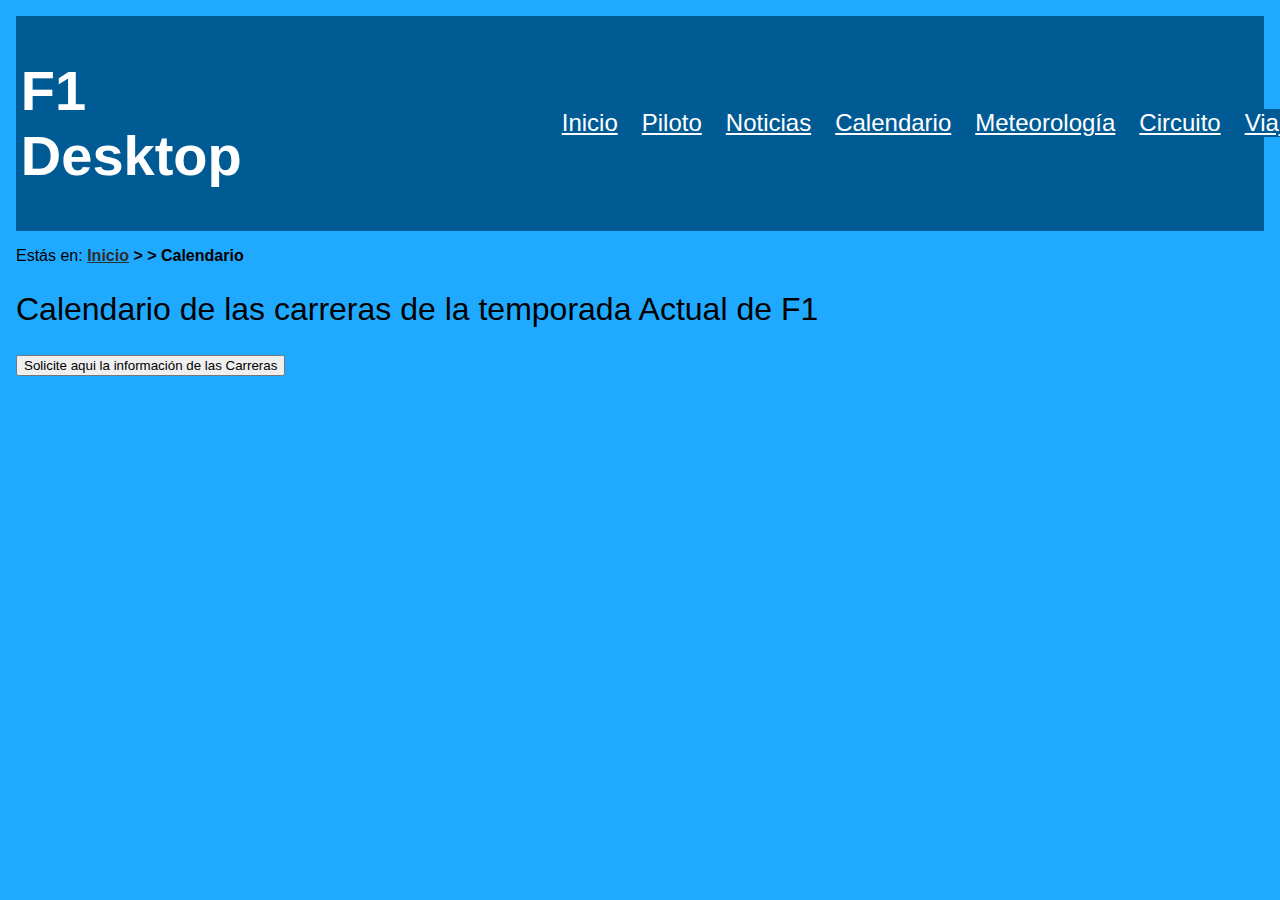
<file: calendario.html>
<!DOCTYPE HTML>

<html lang="es">
<head>
    <!-- Datos que describen el documento -->
    <title>F1 DESKTOP Calendario</title>
    <link rel ="icon" href="multimedia/imagenes/favicon.ico" />
    <meta name = "author" content = "Sergio García Santamarina" />
    <meta name = "description" content = "Documento para utilizar en otros módulos de la asignatura" />
    <meta charset="UTF-8" />
    <meta name = "keywords" content = "por cambiar" /> <!--CAMBIAR-->
    <meta name = "viewport" content = "width= device-width, initial-scale=1.0" />
     <!-- añadir el elemento link de enlace a la hoja de estilo dentro del <head> del documento html -->
    <link rel="stylesheet" type="text/css" href="estilo/estilo.css" />
    <link rel="stylesheet" type="text/css" href="estilo/layout.css" />
    <link rel="stylesheet" type="text/css" href="estilo/agenda_grid.css" />
    <script
    src="https://code.jquery.com/jquery-3.7.1.min.js"
    integrity="sha256-/JqT3SQfawRcv/BIHPThkBvs0OEvtFFmqPF/lYI/Cxo="
    crossorigin="anonymous">
   </script>
   <script src="js/agenda.js"></script>
</head>

<body>
    <!-- Datos con el contenidos que aparece en el navegador -->
    <header>
    <h1>F1 Desktop</h1>
    <nav>
        <a href="index.html">Inicio</a> 
        <a href="piloto.html">Piloto</a> 
        <a href="noticias.html">Noticias</a> 
        <a href="calendario.html">Calendario</a> 
        <a href="meteorología.html">Meteorología</a> 
        <a href="circuito.html">Circuito</a> 
        <a href="viajes.html">Viajes</a> 
        <a href="juegos.html">Juegos</a> 
       </nav>
    </header>
    <p>Estás en: <strong><a href="index.html">Inicio</a> > > Calendario</strong></p>
    <h2>Calendario de las carreras de la temporada Actual de F1</h2>
    <button>Solicite aqui la información de las Carreras</button>
    <script>
        var agenda = new Agenda();
    </script>

</body>
</html>
</file>
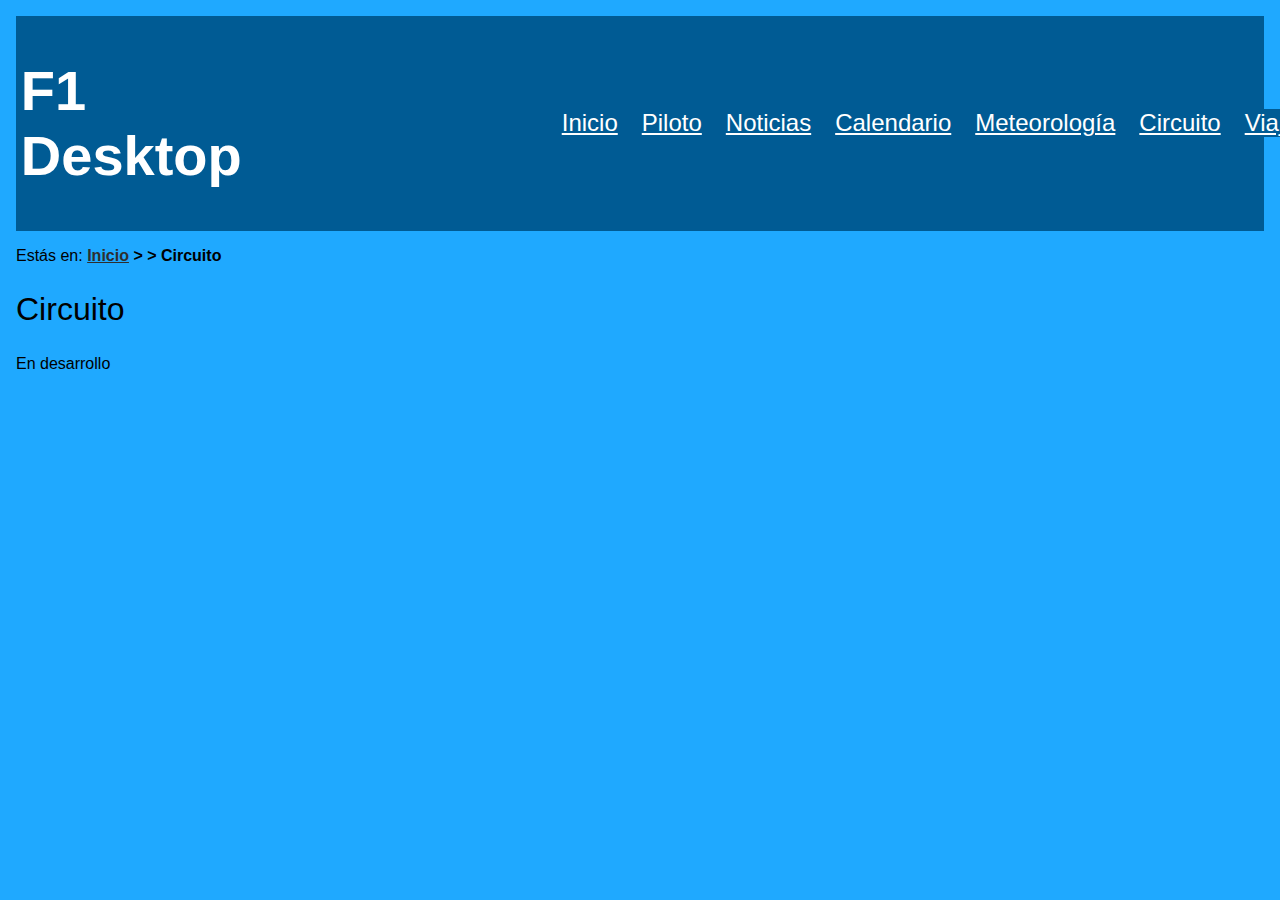
<file: circuito.html>
<!DOCTYPE HTML>

<html lang="es">
<head>
    <!-- Datos que describen el documento -->
    <title>F1 DESKTOP Circuito</title>
    <link rel ="icon" href="multimedia/imagenes/favicon.ico" />
    <meta name = "author" content = "Sergio García Santamarina" />
    <meta name = "description" content = "Documento para utilizar en otros módulos de la asignatura" />
    <meta charset="UTF-8" />
    <meta name = "keywords" content = "por cambiar" /> <!--CAMBIAR-->
    <meta name = "viewport" content = "width= device-width, initial-scale=1.0" />
     <!-- añadir el elemento link de enlace a la hoja de estilo dentro del <head> del documento html -->
    <link rel="stylesheet" type="text/css" href="estilo/estilo.css" />
    <link rel="stylesheet" type="text/css" href="estilo/layout.css" />
</head>

<body>
    <!-- Datos con el contenidos que aparece en el navegador -->
    <header>
    <h1>F1 Desktop</h1>
    <nav>
            <a href="index.html">Inicio</a> 
            <a href="piloto.html">Piloto</a> 
            <a href="noticias.html">Noticias</a> 
            <a href="calendario.html">Calendario</a> 
            <a href="meteorología.html">Meteorología</a> 
            <a href="circuito.html">Circuito</a> 
            <a href="viajes.html">Viajes</a> 
            <a href="juegos.html">Juegos</a> 
       </nav>
    </header>
    <p>Estás en: <strong><a href="index.html">Inicio</a> > > Circuito</strong></p>
    <h2>Circuito</h2>
    <p>En desarrollo</p>
</body>
</html>
</file>
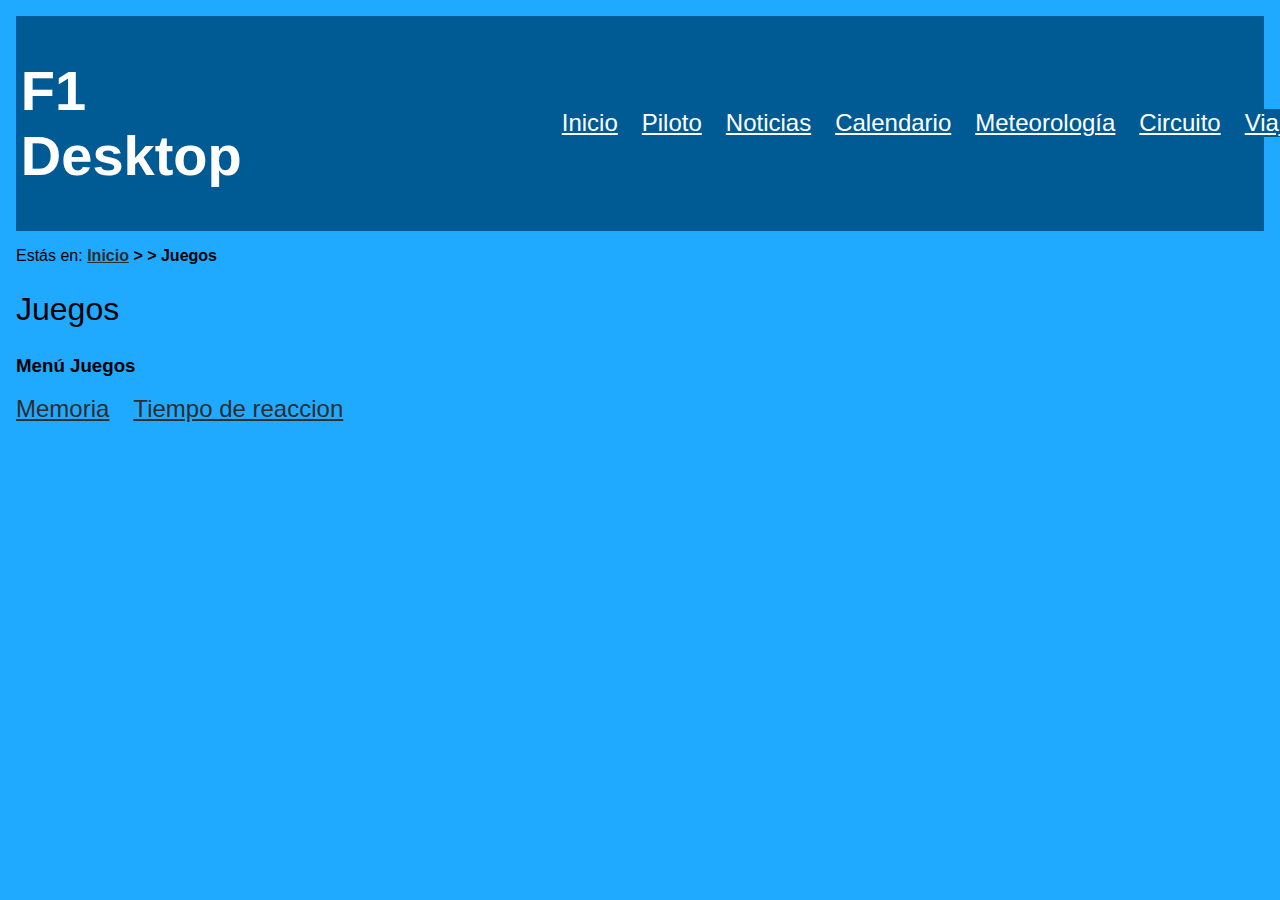
<file: juegos.html>
<!DOCTYPE HTML>

<html lang="es">
<head>
    <!-- Datos que describen el documento -->
    <title>F1 DESKTOP Juegos</title>
    <link rel ="icon" href="multimedia/imagenes/favicon.ico" />
    <meta name = "author" content = "Sergio García Santamarina" />
    <meta name = "description" content = "Documento para utilizar en otros módulos de la asignatura" />
    <meta charset="UTF-8" />
    <meta name = "keywords" content = "por cambiar" /> <!--CAMBIAR-->
    <meta name = "viewport" content = "width= device-width, initial-scale=1.0" />
     <!-- añadir el elemento link de enlace a la hoja de estilo dentro del <head> del documento html -->
    <link rel="stylesheet" type="text/css" href="estilo/estilo.css" />
    <link rel="stylesheet" type="text/css" href="estilo/layout.css" />
</head>

<body>
    <!-- Datos con el contenidos que aparece en el navegador -->
    <header>
    <h1>F1 Desktop</h1>
    <nav>
        <a href="index.html">Inicio</a> 
        <a href="piloto.html">Piloto</a> 
        <a href="noticias.html">Noticias</a> 
        <a href="calendario.html">Calendario</a> 
        <a href="meteorología.html">Meteorología</a> 
        <a href="circuito.html">Circuito</a> 
        <a href="viajes.html">Viajes</a> 
        <a href="juegos.html">Juegos</a> 
       </nav>
    </header>
    <p>Estás en: <strong><a href="index.html">Inicio</a> > > Juegos</strong></p>
    <h2>Juegos</h2>
   
    <section>
        <h3>Menú Juegos</h3>
        <nav>
            <a title="Memoria" accesskey="E" tabindex="8" href= "memoria.html">Memoria</a>
            <a title="Semaforo" accesskey="S" tabindex="8" href= "semaforo.php">Tiempo de reaccion</a>
        </nav>
    </section>
</body>
</html>
</file>
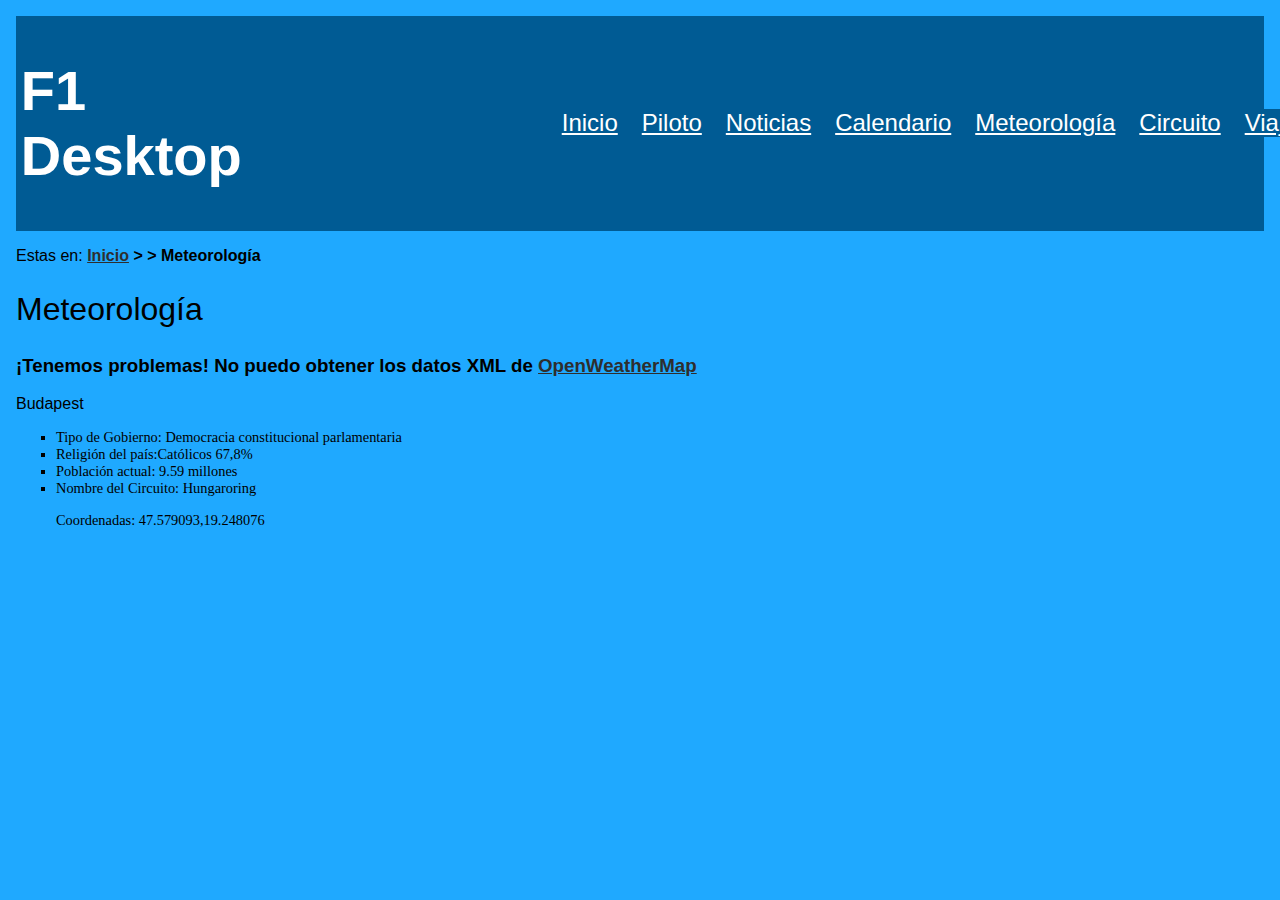
<file: meteorología.html>
<!DOCTYPE HTML>

<html lang="es">
<head>
    <!-- Datos que describen el documento -->
    <title>F1 DESKTOP Meteorología</title>
    <link rel ="icon" href="multimedia/imagenes/favicon.ico" />
    <meta name = "author" content = "Sergio García Santamarina" />
    <meta name = "description" content = "Documento para utilizar en otros módulos de la asignatura" />
    <meta charset="UTF-8" />
    <meta name = "keywords" content = "cambiar" /> <!--CAMBIAR-->
    <meta name = "viewport" content = "width= device-width, initial-scale=1.0" />
     <!-- añadir el elemento link de enlace a la hoja de estilo dentro del <head> del documento html -->
    <link rel="stylesheet" type="text/css" href="estilo/estilo.css" />
    <link rel="stylesheet" type="text/css" href="estilo/layout.css" />
    <link rel="stylesheet" type="text/css" href="estilo/article_element.css" />
    <script src="https://ajax.googleapis.com/ajax/libs/jquery/3.6.0/jquery.min.js"></script>
    <script src="js/pais.js"></script>
</head>

<body>
    <!-- Datos con el contenidos que aparece en el navegador -->
    <header>
    <h1>F1 Desktop</h1>
    <nav>
        <a href="index.html">Inicio</a> 
        <a href="piloto.html">Piloto</a> 
        <a href="noticias.html">Noticias</a> 
        <a href="calendario.html">Calendario</a> 
        <a href="meteorología.html">Meteorología</a> 
        <a href="circuito.html">Circuito</a> 
        <a href="viajes.html">Viajes</a> 
        <a href="juegos.html">Juegos</a> 
       </nav>
    </header>
    <p>Estas en: <strong><a href="index.html">Inicio</a> > > Meteorología</strong></p>
    <h2>Meteorología</h2>
    <script >
        var hungria = new Pais("Hungría", "Budapest",9.59);
        hungria.completarPais("Hungaroring"," Democracia constitucional parlamentaria","47.579093,19.248076","Católicos 67,8%");
        document.write("<h3>"+hungria.getNombrePais()+"</h3>");
        document.write("<p>"+hungria.getCapitalPais()+"</p>");
        document.write(hungria.getInformacionSecundaria());
        hungria.writeCoordinates();
        hungria.meteorologiaDeLaSalida()
    </script>
</body>
</html>
</file>
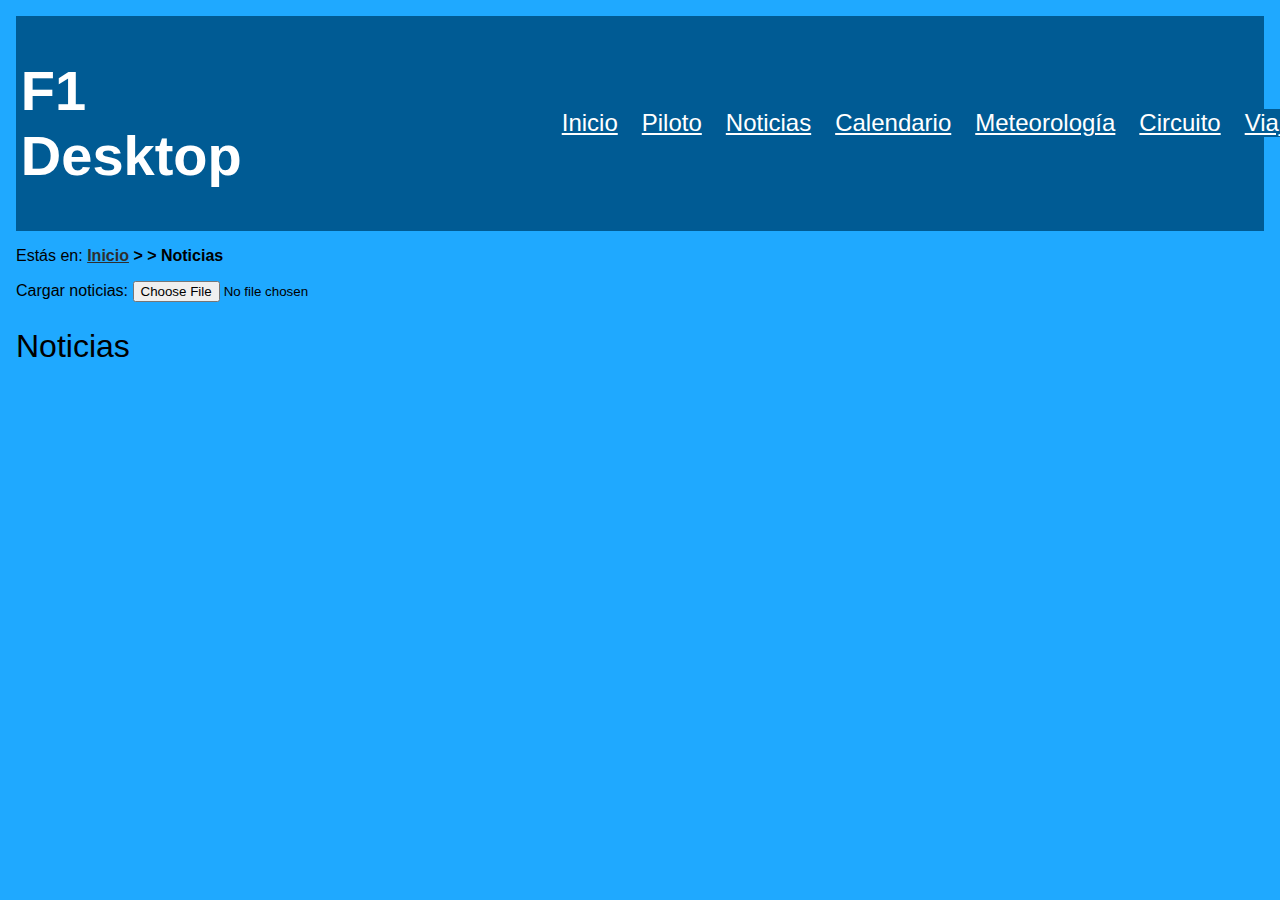
<file: noticias.html>
<!DOCTYPE HTML>

<html lang="es">
<head>
    <!-- Datos que describen el documento -->
    <title>F1 DESKTOP Noticias</title>
    <link rel ="icon" href="multimedia/imagenes/favicon.ico" />
    <meta name = "author" content = "Sergio García Santamarina" />
    <meta name = "description" content = "Documento para utilizar en otros módulos de la asignatura" />
    <meta charset="UTF-8" />
    <meta name = "keywords" content = "por cambiar" /> <!--CAMBIAR-->
    <meta name = "viewport" content = "width= device-width, initial-scale=1.0" />
     <!-- añadir el elemento link de enlace a la hoja de estilo dentro del <head> del documento html -->
    <link rel="stylesheet" type="text/css" href="estilo/estilo.css" />
    <link rel="stylesheet" type="text/css" href="estilo/layout.css" />
    <script src="js/noticias.js"></script>
</head>

<body>
    <!-- Datos con el contenidos que aparece en el navegador -->
    <header>
    <h1>F1 Desktop</h1>
    <nav>
        <a href="index.html">Inicio</a> 
        <a href="piloto.html">Piloto</a> 
        <a href="noticias.html">Noticias</a> 
        <a href="calendario.html">Calendario</a> 
        <a href="meteorología.html">Meteorología</a> 
        <a href="circuito.html">Circuito</a> 
        <a href="viajes.html">Viajes</a> 
        <a href="juegos.html">Juegos</a>
    </nav> 
    </header>
    <p>Estás en: <strong><a href="index.html">Inicio</a> > > Noticias</strong></p>
    <aside>
        <label for="noticias">Cargar noticias:</label>
        <input type="file" id="noticias" onchange="noticias.readInputFile(this.files)">
    </aside>
    <h2>Noticias</h2>
    
</body>
</html>
</file>
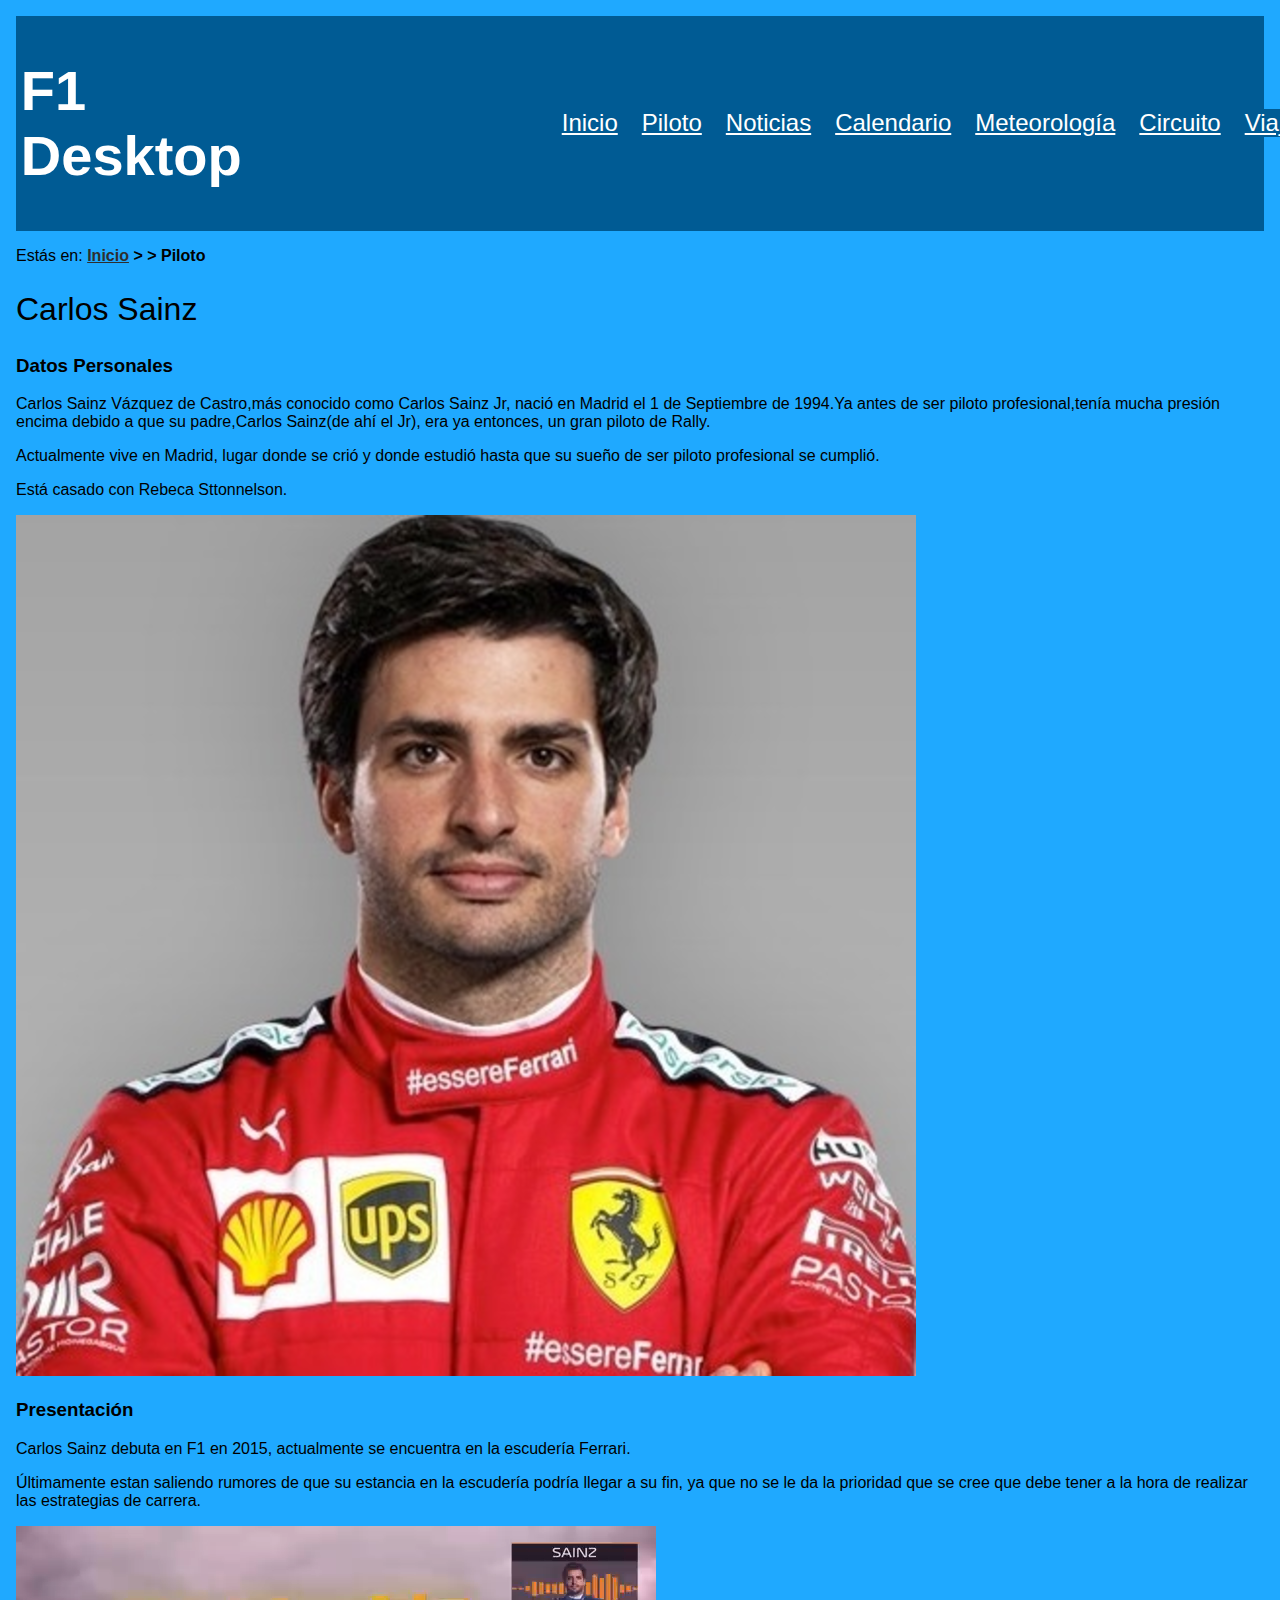
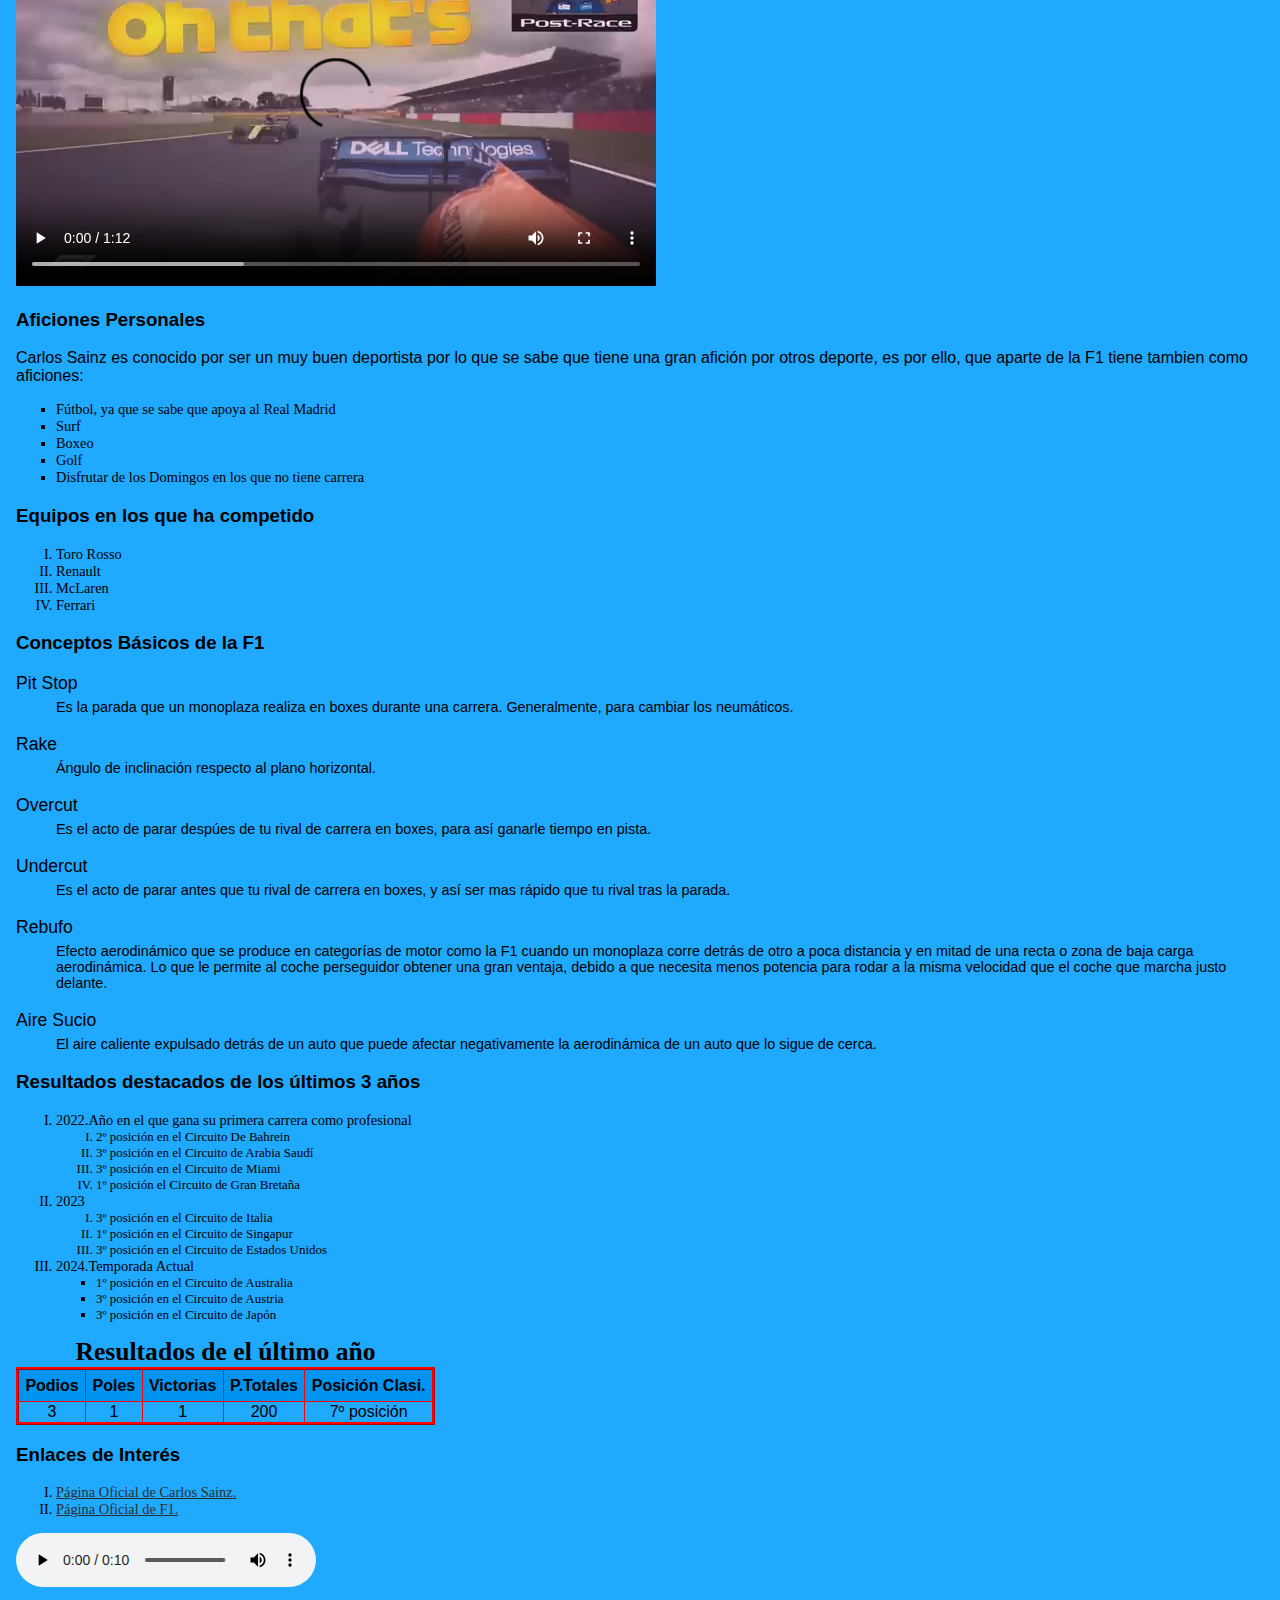
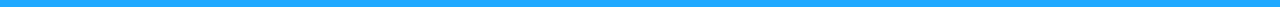
<file: piloto.html>
<!DOCTYPE HTML>

<html lang="es">

<head>
    <!-- Datos que describen el documento -->
    <title>F1 DESKTOP Piloto</title>
    <link rel="icon" href="multimedia/imagenes/favicon.ico" />
    <meta name="author" content="Sergio García Santamarina" />
    <meta name="description" content="Documento con la información de uno de los pilotos de F1" />
    <meta charset="UTF-8" />
    <meta name="keywords" content="F1, Carlos, Sainz, poles, overcut, undercut" /> <!--CAMBIAR-->
    <meta name="viewport" content="width= device-width, initial-scale=1.0" />
    <!-- añadir el elemento link de enlace a la hoja de estilo dentro del <head> del documento html -->
    <link rel="stylesheet" type="text/css" href="estilo/estilo.css" />
    <link rel="stylesheet" type="text/css" href="estilo/layout.css" />
</head>

<body>

    <!-- Datos con el contenidos que aparece en el navegador -->
    <header>
        <h1>F1 Desktop</h1>
        <nav>
            <a href="index.html">Inicio</a>
            <a href="piloto.html">Piloto</a>
            <a href="noticias.html">Noticias</a>
            <a href="calendario.html">Calendario</a>
            <a href="meteorología.html">Meteorología</a>
            <a href="circuito.html">Circuito</a>
            <a href="viajes.html">Viajes</a>
            <a href="juegos.html">Juegos</a>
        </nav>
    </header>
    <p>
        Estás en: <strong> <a href="index.html">Inicio</a> > > Piloto </strong>
    </p>
    <main>
    <h2>Carlos Sainz</h2>
    <section> <!--Primera separación con section-->
    <h3>Datos Personales</h3>
        <p>
            Carlos Sainz Vázquez de Castro,más conocido como Carlos Sainz Jr, nació en Madrid el 1 de Septiembre de
            1994.Ya antes de ser piloto profesional,tenía mucha presión encima debido a que su padre,Carlos Sainz(de ahí
            el Jr), era ya entonces, un gran piloto de Rally.
        </p>
        <p>
            Actualmente vive en Madrid, lugar donde se crió y donde estudió hasta que su sueño de ser piloto profesional
            se cumplió.
        </p>
        <p>Está casado con Rebeca Sttonnelson.</p>
        <picture>
            <source media="(max-width: 465px)" srcset="multimedia/imagenes/imagenCarlosMovil.jpg" />
            <source media="(max-width: 799px)" srcset="multimedia/imagenes/imagenCarlosTablet.png" />
            <source media="(min-width: 800px)" srcset="multimedia/imagenes/imagenCarlosNormal.png" />
            <img src="multimedia/imagenes/imagenCarlosNormal.png"
                alt="Imagen para los datos personales de Carlos Sainz" />
        </picture>
    </section><!--Final del primer section-->
    <section><!--Esta section incluye una presentacion completa del piloto-->
    <h3>
        Presentación
    </h3>
    <p>
        Carlos Sainz debuta en F1 en 2015, actualmente se encuentra en la escudería Ferrari.
    </p>
    <p>
        Últimamente estan saliendo rumores de que su estancia en la escudería podría llegar a su fin, ya que no se le da
        la prioridad que se cree que debe tener a la hora de realizar las estrategias de carrera.
    </p>

    <video controls preload="auto">
        <source src="multimedia/videos/carlosSainzVideo.mp4" type="video/mp4"/>
        <source src="multimedia/videos/carlosSainzVideowebm.webm" type="video/webm"/>
    </video>

    <h3>
        Aficiones Personales
    </h3>
    <p>
        Carlos Sainz es conocido por ser un muy buen deportista por lo que se sabe que tiene una gran afición por otros
        deporte, es por ello, que aparte de la F1 tiene tambien como aficiones:
    </p>

    <ul>
        <li>Fútbol, ya que se sabe que apoya al Real Madrid</li>
        <li>Surf</li>
        <li>Boxeo</li>
        <li>Golf</li>
        <li>Disfrutar de los Domingos en los que no tiene carrera</li>
    </ul>

    <h3>
        Equipos en los que ha competido
    </h3>
    <ol>
        <li>Toro Rosso</li>
        <li>Renault</li>
        <li>McLaren</li>
        <li>Ferrari</li>
    </ol>
    </section>
    <aside> <!--Inicio del aside que incluye los conceptos que tienen que ver con la pagina pero no estan estrictamente relacionado con ella-->
    <h3>Conceptos Básicos de la F1</h3>
    <dl>
        <dt>Pit Stop</dt>
        <dd>Es la parada que un monoplaza realiza en boxes durante una carrera. Generalmente, para cambiar los
            neumáticos.</dd>
        <dt>
            Rake
        </dt>
        <dd>
            Ángulo de inclinación respecto al plano horizontal.
        </dd>
        <dt>
            Overcut
        </dt>
        <dd>
            Es el acto de parar despúes de tu rival de carrera en boxes, para así ganarle
            tiempo en pista.
        </dd>
        <dt>
            Undercut
        </dt>
        <dd>Es el acto de parar antes que tu rival de carrera en boxes, y así ser mas
            rápido que tu rival tras la parada.</dd>
        <dt>
            Rebufo
        </dt>
        <dd>
            Efecto aerodinámico que se produce en categorías de motor como la F1 cuando un monoplaza corre detrás de
            otro a poca
            distancia y en mitad de una recta o zona de baja carga aerodinámica. Lo que le permite al coche perseguidor
            obtener una gran ventaja, debido a que necesita menos potencia para rodar a la misma velocidad que el coche
            que marcha justo delante.
        </dd>
        <dt>
            Aire Sucio
        </dt>
        <dd>
            El aire caliente expulsado detrás de un auto que puede afectar negativamente la aerodinámica de
            un auto que lo sigue de cerca.
        </dd>
    </dl>
    </aside><!--Fin del  aside-->
    <section><!--En este caso, el section incluye los resultados de la temporada pasada y de sus ultimos años, cosa que esta relacionada-->
    <h3>
        Resultados destacados de los últimos 3 años
    </h3>
    <ol>
        <!--Cuando quiero hacer listas anidadas, cada una de las listas tiene que ir entre el li del elemento de dicha listas-->
        <li> 2022.Año en el que gana su primera carrera como profesional
            <ol>
                <li>2º posición en el Circuito De Bahrein</li>
                <li>3º posición en el Circuito de Arabia Saudí</li>
                <li>3º posición en el Circuito de Miami</li>
                <li>1º posición el Circuito de Gran Bretaña</li>
            </ol>
        </li>
        <li>2023
            <ol>
                <li>3º posición en el Circuito de Italia</li>
                <li>1º posición en el Circuito de Singapur</li>
                <li>3º posición en el Circuito de Estados Unidos</li>
            </ol>
        </li>
        <li>2024.Temporada Actual
            <ul>
                <li>1º posición en el Circuito de Australia</li>
                <li>3º posición en el Circuito de Austria</li>
                <li>3º posición en el Circuito de Japón</li>
            </ul>
        </li>
    </ol>
    <table id="Resultados">

        <caption>Resultados de el último año</caption>
        <tr>
            <th scope="col" id="podios"> Podios</th>
            <th scope="col" id="poles"> Poles</th>
            <th scope="col" id="victorias"> Victorias</th>
            <th scope="col" id="puntosTotales">P.Totales</th>
            <th scope="col" id="posicionClasificatoria">Posición Clasi.</th>
        </tr>
        <tr>
            <td headers=" podios"> 3 </td>
            <td headers="poles">1</td>
            <td headers="victorias"> 1 </td>
            <td headers="puntosTotales">200</td>
            <td headers="posicionClasificatoria">7º posición</td>
        </tr>
    </table>
</section>
    <h3>Enlaces de Interés</h3>
    <ol>
        <li><a href="https://www.carlossainz.es/">Página Oficial de Carlos Sainz.</a></li>
        <li><a href="https://www.formula1.com/"> Página Oficial de F1.</a></li>
    </ol>
    
    <audio controls>
        <source src="multimedia/audio/audio1.mp3" type="audio/mpeg"/>
        <source src="multimedia/audio/audio2.wav" type="audio/wav"/>
    </audio>

</main>
</body>

</html>
</file>
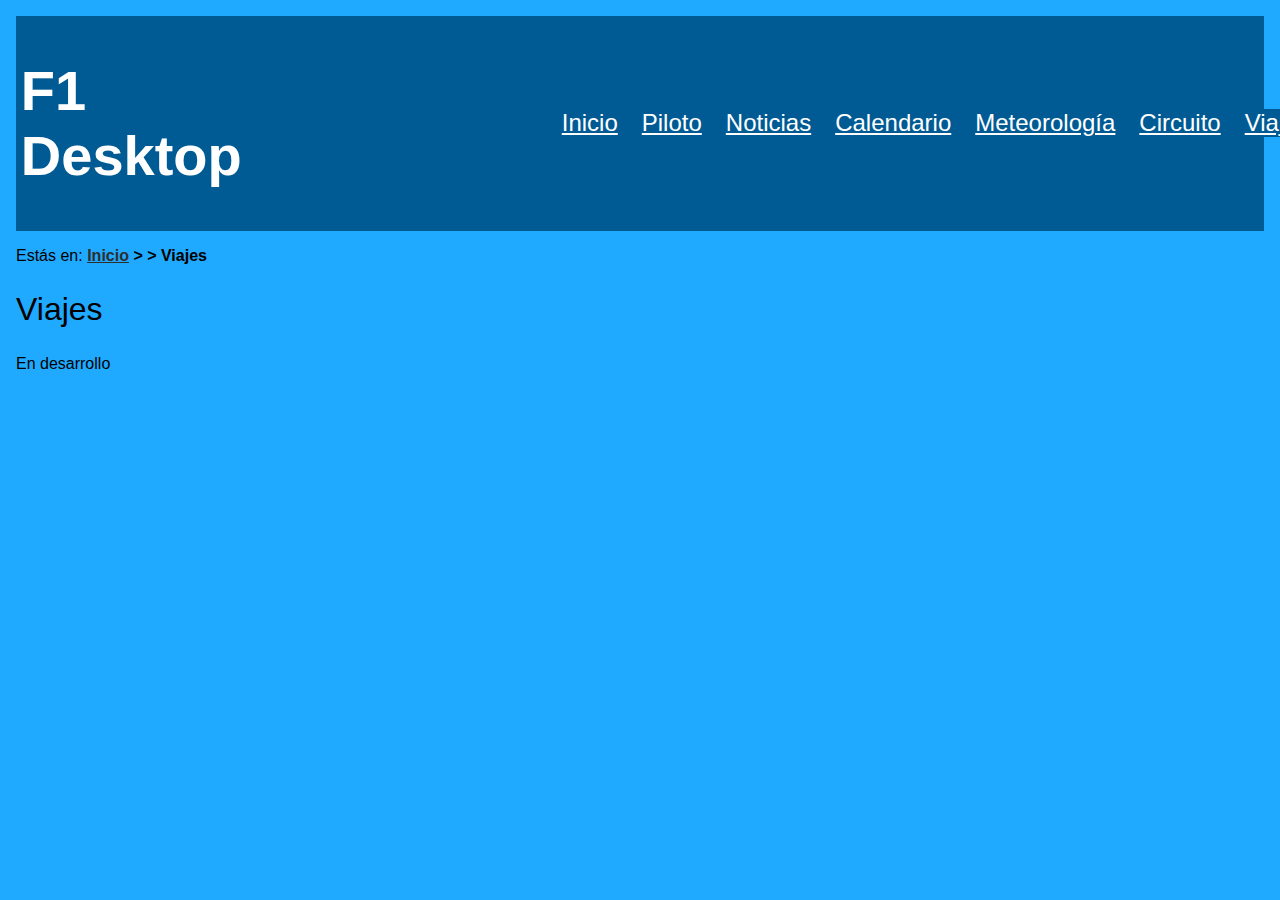
<file: viajes.html>
<!DOCTYPE HTML>

<html lang="es">
<head>
    <!-- Datos que describen el documento -->
    <title>F1 DESKTOP Viajes</title>
    <link rel ="icon" href="multimedia/imagenes/favicon.ico" />
    <meta name = "author" content = "Sergio García Santamarina" />
    <meta name = "description" content = "Documento para utilizar en otros módulos de la asignatura" />
    <meta charset="UTF-8" />
    <meta name = "keywords" content = "por cambiar" /> <!--CAMBIAR-->
    <meta name = "viewport" content = "width= device-width, initial-scale=1.0" />
     <!-- añadir el elemento link de enlace a la hoja de estilo dentro del <head> del documento html -->
    <link rel="stylesheet" type="text/css" href="estilo/estilo.css" />
    <link rel="stylesheet" type="text/css" href="estilo/layout.css" />
</head>

<body>
    <!-- Datos con el contenidos que aparece en el navegador -->
    <header>
    <h1>F1 Desktop</h1>
    <nav>
        <a href="index.html">Inicio</a> 
        <a href="piloto.html">Piloto</a> 
        <a href="noticias.html">Noticias</a> 
        <a href="calendario.html">Calendario</a> 
        <a href="meteorología.html">Meteorología</a> 
        <a href="circuito.html">Circuito</a> 
        <a href="viajes.html">Viajes</a> 
        <a href="juegos.html">Juegos</a> 
       </nav>
    </header>
    <p>Estás en: <strong><a href="index.html">Inicio</a> > > Viajes</strong></p>
    <h2>Viajes</h2>
    <p>En desarrollo</p>
</body>
</html>
</file>
<file: estilo/estilo.css>
/*Sergio García Santamarina UO294636 */

/*Especificidad: 001*/
body {
    font-family: Tahoma, sans-serif;
    background-color: #1FA9FF;
    color: #000000;
    margin: 1em;
    padding: 0em;
}

/*Especificidad: 001*/
header{
    background-color: #005B94;
    color: #FFF;
    padding: 0.3em;
}

/*Especificidad: 001*/
nav{
    font-size: 1.5em;
}

/*Especificidad: 001*/
h1 {
    font-weight:bold;
    font-size: 3.5em;
}

/*Especificidad: 001*/
h2{
    font-weight:500;
    font-size: 2em;
}

/*Especificidad: 011*/
a:link {
    color: #2E2E2E;
}

/*Especificidad: 013*/
header nav a:link {
    color: #FFF;
    background-color: #005B94;
}

/*Especificidad: 011*/
a:visited{
    background-color: #70C8FF;
}

/*Especificidad: 013*/
header nav a:visited{
    color: #FFFF00;
    background-color: #005B94;
}

/*Especificidad: 011*/
a:active, a:hover, a:focus{
    color: #00FF00;
    background-color: #70C8FF;
}

/*Especificidad: 013*/
header nav a:active, header nav a:hover, header nav a:focus{
    color: #00FF00;
    background-color: #005B94;
}

/*Especificidad: 001*/
ul {
    font-size: 0.9em;
    font-family: 'Times New Roman', serif;
    list-style-type : square;
}

/*Especificidad: 001*/
ol{
    font-size: 0.9em;
    font-family: 'Times New Roman', serif;
    list-style-type : upper-roman;
}


/*Especificidad: 001*/
dt{
    font-size: 1.1em;
    font-family: Arial, sans-serif;
    margin-bottom: 0.3em;
}

/*Especificidad: 001*/
dd{
    font-size: 0.9em;
    font-family: Arial, sans-serif;
    margin-bottom: 1.3em;
}

/*Especificidad: 001*/
table{
    border-collapse: collapse;
    border: 0.2em inset #FF0000;
}

/*Especificidad: 001*/
caption{
    font-weight:bold;
    font-family: 'Times New Roman', serif;
    font-size: 1.6em;
}

/*Especificidad: 001*/
th{
    border-collapse: collapse;
    border: 0.1em inset #FF0000;
    padding: 0.4em;
    background-color: #0094F0;
    color: #000000;
}

/*Especificidad: 001*/
td{
    text-align: center;
    border-collapse: collapse;
    border: 0.1em inset #FF0000;
}

/*Especificidad: 001*/
img, video{
    height: 100%;
    width: auto;
}

/*Estilo para moviles*/
@media screen and (max-width: 465px) {
    /*Especificidad: 001*/
    img{
        width: 80%;
    }
    video{
        width: 80%; /*Redefinicion para adaptar el tamaño del video a moviles*/
    }
}
</file>
<file: estilo/layout.css>
/*Sergio Garcia Santamarina UO294636*/

/*Especificidad: 001*/
header{
    display: flex;
    justify-content: space-between;
    align-items: center;
    gap: 20em;
}

/*Especificidad: 001*/
nav{
    display: flex;
    gap: 1em;
}

/*Estilo para moviles*/
@media screen and (max-width: 465px) {
    /*Especificidad: 001*/
    header{
        flex-direction: column; /*Redefinicion para adaptar la disposicion del encabezado a moviles*/
        gap: 1em; /*Redefinicion para adaptar distancia entre elementos del encabezado a moviles*/
    }

    /*Especificidad: 001*/
    nav{
        flex-wrap: wrap; /*Redefinicion para adaptar la disposicion del encabezado a moviles*/
    }
}

/*Estilo para tablets*/
@media screen and (max-width: 1200px) {
    /*Especificidad: 001*/
    header{
        gap: 1em; /*Redefinicion para adaptar distancia entre elementos del encabezado a tablets*/
        flex-wrap: wrap; /*Redefinicion para adaptar la disposicion del encabezado a tablets*/
    }

    /*Especificidad: 001*/
    nav{
        font-size: 1.2em; /*Redefinicion para adaptar el tamaño de los enlaces a tablets*/
    }
}
</file>
<file: estilo/agenda_grid.css>
section {
    display: flex;
    flex-wrap: wrap;
    justify-content: center;
    align-items: stretch; /* Asegura alturas iguales en una fila */
    gap: 1.5rem;
    padding: 2rem;
    max-width: 90%;
    margin: auto;
}

article {
    flex: 1 1 calc(25% - 1rem); /* Espaciado uniforme en filas */
    max-width: 20rem;
    min-width: 15rem;
    min-height: 15rem; /* Asegura alturas mínimas iguales */
    display: flex;
    flex-direction: column;
    justify-content: space-between; /* Distribuye el contenido equitativamente */
    align-items: center;
    padding: 1rem;
    border: 0.2em solid #000;
    border-radius: 0.5rem;
    background-color: #63FCE8;
    text-align: center;
    /*box-shadow: 0 4px 6px rgba(0, 0, 0, 0.1);*/
}



/* Títulos dentro de los artículos */
article h3 {
    font-size: 1.5rem; /* Escalable según el tamaño base de fuente */
    margin-bottom: 0.5rem;
}

/* Párrafos dentro de los artículos */
article p {
    margin: 0.5rem 0;
    font-size: 1rem;
    line-height: 1.5;
}

@media screen and (max-width: 768px) {
    article {
        flex: 1 1 calc(50% - 1rem);
    }
}

@media screen and (max-width: 465px) {
    article {
        flex: 1 1 100%;
    }
}
</file>
<file: estilo/article_element.css>
/*Sergio García Santamarina*/
/*Especificidad: 001*/
section{
    display: flex;
    flex-direction: row;
    flex-wrap: wrap;
    justify-content: center;
    align-items: center;
    margin: auto;
}


/*Especificidad: 002*/
section h2{
    text-align: center;
    width: 100%;
    flex-grow: 1;
    margin-bottom: 0.5em;
    font-size: 2.5em;
}

/*Especificidad: 001*/
article {

    width: 15%; 
    height: auto;
    margin: 0.5em;

    border: 0.3em solid #000;
    border-radius: 0.3em;

    background-color: #63FCE8;
    color: #000;
    display: flex;
    flex-direction: column;
    justify-content: center;
    align-items: center;

    text-align: center;
}

/*Estilo para moviles*/
@media screen and (max-width: 465px) {
    /*Especificidad: 001*/
    section{
        flex-direction: column; /*Redefinicion para que cada prevision ocupe una fila entera en moviles*/
    }

    /*Especificidad: 001*/
    article{
        width: fit-content; /*Redefinicion para adaptar el tamaño de cada prevision a moviles*/
    }
    
    
}
</file>
